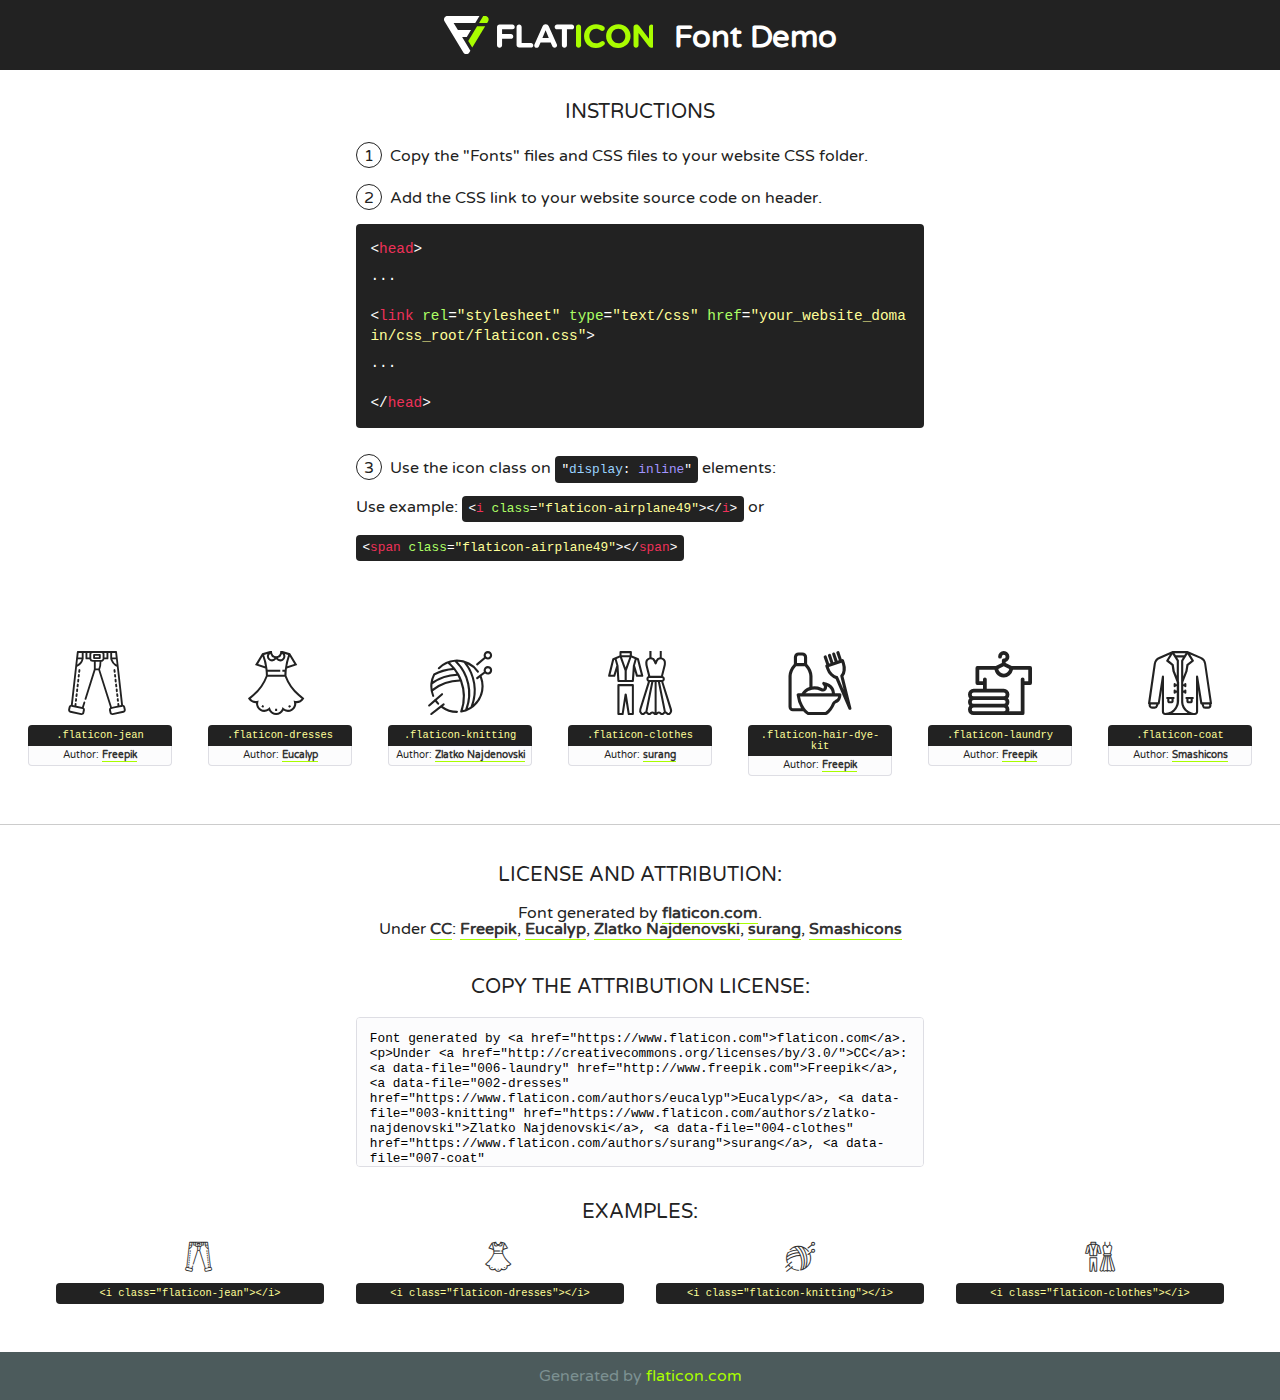
<file: css/flaticon.html>
<!DOCTYPE html>
<!--
  Flaticon icon font: Flaticon
  Creation date: 22/10/2018 10:07
-->
<html>
<!DOCTYPE html>
<html>

<head>
    <title>Flaticon WebFont</title>
    <link href="http://fonts.googleapis.com/css?family=Varela+Round" rel="stylesheet" type="text/css" />
    <link rel="stylesheet" type="text/css" href="flaticon.css">
    <meta charset="UTF-8">
    <style>
    html, body, div, span, applet, object, iframe,
    h1, h2, h3, h4, h5, h6, p, blockquote, pre,
    a, abbr, acronym, address, big, cite, code,
    del, dfn, em, img, ins, kbd, q, s, samp,
    small, strike, strong, sub, sup, tt, var,
    b, u, i, center,
    dl, dt, dd, ol, ul, li,
    fieldset, form, label, legend,
    table, caption, tbody, tfoot, thead, tr, th, td,
    article, aside, canvas, details, embed, 
    figure, figcaption, footer, header, hgroup, 
    menu, nav, output, ruby, section, summary,
    time, mark, audio, video {
        margin: 0;
        padding: 0;
        border: 0;
        font-size: 100%;
        font: inherit;
        vertical-align: baseline;
    }
    /* HTML5 display-role reset for older browsers */
    article, aside, details, figcaption, figure, 
    footer, header, hgroup, menu, nav, section {
        display: block;
    }
    body {
        line-height: 1;
    }
    ol, ul {
        list-style: none;
    }
    blockquote, q {
        quotes: none;
    }
    blockquote:before, blockquote:after,
    q:before, q:after {
        content: '';
        content: none;
    }
    table {
        border-collapse: collapse;
        border-spacing: 0;
    }
    body {
        font-family: 'Varela Round', Helvetica, Arial, sans-serif;
        font-size: 16px;
        color: #222;
    }
    a {
        color: #333;
        border-bottom: 1px solid #a9fd00;
        font-weight: bold;
        text-decoration: none;
    }
    * {
        -moz-box-sizing: border-box;
        -webkit-box-sizing: border-box;
        box-sizing: border-box;
        margin: 0;
        padding: 0;
    }
    [class^="flaticon-"]:before, [class*=" flaticon-"]:before, [class^="flaticon-"]:after, [class*=" flaticon-"]:after {
        font-family: Flaticon;
        font-size: 30px;
        font-style: normal;
        margin-left: 20px;
        color: #333;
    }
    .wrapper {
        max-width: 600px;
        margin: auto;
        padding: 0 1em;
    }
    .title {
        font-size: 1.25em;
        text-align: center;
        margin-bottom: 1em;
        text-transform: uppercase;
    }
    header {
        text-align: center;
        background-color: #222;
        color: #fff;
        padding: 1em;
    }
    header .logo {
        width: 210px;
        height: 38px;
        display: inline-block;
        vertical-align: middle;
        margin-right: 1em;
        border: none;
    }
    header strong {
        font-size: 1.95em;
        font-weight: bold;
        vertical-align: middle;
        margin-top: 5px;
        display: inline-block;
    }
    .demo {
        margin: 2em auto;
        line-height: 1.25em;
    }
    .demo ul li {
        margin-bottom: 1em;
    }
    .demo ul li .num {
        color: #222;
        border-radius: 20px;
        display: inline-block;
        width: 26px;
        padding: 3px;
        height: 26px;
        text-align: center;
        margin-right: 0.5em;
        border: 1px solid #222;
    }
    .demo ul li code {
        background-color: #222;
        border-radius: 4px;
        padding: 0.25em 0.5em;
        display: inline-block;
        color: #fff;
        font-family: Consolas,Monaco,Lucida Console,Liberation Mono,DejaVu Sans Mono,Bitstream Vera Sans Mono,Courier New, monospace;
        font-weight: lighter;
        margin-top: 1em;
        font-size: 0.8em;
        word-break: break-all;
    }
    .demo ul li code.big {
        padding: 1em;
        font-size: 0.9em;
    }
    .demo ul li code .red {
        color: #EF3159;
    }
    .demo ul li code .green {
        color: #ACFF65;
    }
    .demo ul li code .yellow {
        color: #FFFF99;
    }
    .demo ul li code .blue {
        color: #99D3FF;
    }
    .demo ul li code .purple {
        color: #A295FF;
    }
    .demo ul li code .dots {
        margin-top: 0.5em;
        display: block;
    }
    #glyphs {
        border-bottom: 1px solid #ccc;
        padding: 2em 0;
        text-align: center;
    }
    .glyph {
        display: inline-block;
        width: 9em;
        margin: 1em;
        text-align: center;
        vertical-align: top;
        background: #FFF;
    }
    .glyph .glyph-icon {
        padding: 10px;
        display: block;
        font-family:"Flaticon";
        font-size: 64px;
        line-height: 1;
    }
    .glyph .glyph-icon:before {
        font-size: 64px;
        color: #222;
        margin-left: 0;
    }
    .class-name {
        font-size: 0.65em;
        background-color: #222;
        color: #fff;
        border-radius: 4px 4px 0 0;
        padding: 0.5em;
        color: #FFFF99;
        font-family: Consolas,Monaco,Lucida Console,Liberation Mono,DejaVu Sans Mono,Bitstream Vera Sans Mono,Courier New, monospace;
    }
    .author-name {
        font-size: 0.6em;
        background-color: #fcfcfd;
        border: 1px solid #DEDEE4;
        border-top: 0;
        border-radius: 0 0 4px 4px;
        padding: 0.5em;
    }
    .class-name:last-child {
        font-size: 10px;
        color:#888;
    }
    .class-name:last-child a {
        font-size: 10px;
        color:#555;
    }
    .class-name:last-child a:hover {
        color:#a9fd00;
    }
    .glyph > input {
        display: block;
        width: 100px;
        margin: 5px auto;
        text-align: center;
        font-size: 12px;
        cursor: text;
    }
    .glyph > input.icon-input {
        font-family:"Flaticon";
        font-size: 16px;
        margin-bottom: 10px;
    }
    .attribution .title {
        margin-top: 2em;
    }
    .attribution textarea {
        background-color: #fcfcfd;
        padding: 1em;
        border: none;
        box-shadow: none;
        border: 1px solid #DEDEE4;
        border-radius: 4px;
        resize: none;
        width: 100%;
        height: 150px;
        font-size: 0.8em;
        font-family: Consolas,Monaco,Lucida Console,Liberation Mono,DejaVu Sans Mono,Bitstream Vera Sans Mono,Courier New, monospace;
        -webkit-appearance: none;
    }
    .iconsuse {
        margin: 2em auto;
        text-align: center;
        max-width: 1200px;
    }
    .iconsuse:after {
        content: '';
        display: table;
        clear: both;
    }
    .iconsuse .image {
        float: left;
        width: 25%;
        padding: 0 1em;
    }
    .iconsuse .image p {
        margin-bottom: 1em;
    }
    .iconsuse .image span {
        display: block;
        font-size: 0.65em;
        background-color: #222;
        color: #fff;
        border-radius: 4px;
        padding: 0.5em;
        color: #FFFF99;
        margin-top: 1em;
        font-family: Consolas,Monaco,Lucida Console,Liberation Mono,DejaVu Sans Mono,Bitstream Vera Sans Mono,Courier New, monospace;
    }
    #footer {
        text-align: center;
        background-color: #4C5B5C;
        color: #7c9192;
        padding: 1em;
    }
    #footer a {
        border: none;
        color: #a9fd00;
        font-weight: normal;
    }
    @media (max-width: 960px) {
        .iconsuse .image {
            width: 50%;
        }
    }
    @media (max-width: 560px) {
        .iconsuse .image {
            width: 100%;
        }
    }
    </style>
</head>

<body class="characters-off">

    <header>
        <a href="https://www.flaticon.com" target="_blank" class="logo">
            <svg version="1.1" xmlns="http://www.w3.org/2000/svg" xmlns:xlink="http://www.w3.org/1999/xlink" xmlns:a="http://ns.adobe.com/AdobeSVGViewerExtensions/3.0/" viewBox="0 0 560.875 102.036" enable-background="new 0 0 560.875 102.036" xml:space="preserve">
                <defs>
                </defs>
                <g>
                    <g class="letters">
                        <path fill="#ffffff" d="M141.596,29.675c0-3.777,2.985-6.767,6.764-6.767h34.438c3.426,0,6.15,2.728,6.15,6.15
                        c0,3.43-2.724,6.149-6.15,6.149h-27.674v13.091h23.719c3.429,0,6.151,2.724,6.151,6.15c0,3.43-2.723,6.149-6.151,6.149h-23.719
                        v17.574c0,3.773-2.986,6.761-6.764,6.761c-3.779,0-6.764-2.989-6.764-6.761V29.675z"></path>
                        <path fill="#ffffff" d="M193.844,29.149c0-3.781,2.985-6.767,6.764-6.767c3.776,0,6.763,2.985,6.763,6.767v42.957h25.039
                        c3.426,0,6.149,2.726,6.149,6.153c0,3.425-2.723,6.15-6.149,6.15h-31.802c-3.779,0-6.764-2.986-6.764-6.768V29.149z"></path>
                        <path fill="#ffffff" d="M241.891,75.71l21.438-48.407c1.492-3.341,4.215-5.357,7.906-5.357h0.792
                        c3.686,0,6.323,2.017,7.815,5.357l21.439,48.407c0.436,0.967,0.701,1.845,0.701,2.723c0,3.602-2.809,6.501-6.414,6.501
                        c-3.161,0-5.269-1.845-6.499-4.655l-4.132-9.661h-27.059l-4.301,10.102c-1.144,2.631-3.426,4.214-6.237,4.214
                        c-3.517,0-6.24-2.81-6.24-6.325C241.1,77.64,241.451,76.677,241.891,75.71z M279.932,58.666l-8.521-20.297l-8.526,20.297H279.932
                        z"></path>
                        <path fill="#ffffff" d="M314.864,35.387H301.86c-3.429,0-6.239-2.813-6.239-6.238c0-3.429,2.811-6.24,6.239-6.24h39.533
                        c3.426,0,6.237,2.811,6.237,6.24c0,3.425-2.811,6.238-6.237,6.238h-13.001v42.785c0,3.773-2.99,6.761-6.764,6.761
                        c-3.779,0-6.764-2.989-6.764-6.761V35.387z"></path>
                        <path fill="#A9FD00" d="M352.615,29.149c0-3.781,2.985-6.767,6.767-6.767c3.774,0,6.761,2.985,6.761,6.767v49.024
                        c0,3.773-2.987,6.761-6.761,6.761c-3.781,0-6.767-2.989-6.767-6.761V29.149z"></path>
                        <path fill="#A9FD00" d="M374.132,53.836v-0.179c0-17.481,13.178-31.801,32.065-31.801c9.22,0,15.459,2.458,20.557,6.238
                        c1.402,1.054,2.637,2.985,2.637,5.357c0,3.692-2.985,6.59-6.681,6.59c-1.845,0-3.071-0.702-4.044-1.319
                        c-3.776-2.813-7.729-4.393-12.562-4.393c-10.364,0-17.831,8.611-17.831,19.154v0.173c0,10.542,7.291,19.329,17.831,19.329
                        c5.715,0,9.492-1.756,13.359-4.834c1.049-0.874,2.458-1.491,4.039-1.491c3.429,0,6.325,2.813,6.325,6.236
                        c0,2.106-1.056,3.78-2.282,4.834c-5.539,4.834-12.036,7.733-21.878,7.733C387.572,85.464,374.132,71.493,374.132,53.836z"></path>
                        <path fill="#A9FD00" d="M433.009,53.836v-0.179c0-17.481,13.79-31.801,32.766-31.801c18.981,0,32.592,14.143,32.592,31.628v0.173
                        c0,17.483-13.785,31.807-32.769,31.807C446.625,85.464,433.009,71.32,433.009,53.836z M484.224,53.836v-0.179
                        c0-10.539-7.725-19.326-18.626-19.326c-10.893,0-18.449,8.611-18.449,19.154v0.173c0,10.542,7.73,19.329,18.626,19.329
                        C476.676,72.986,484.224,64.378,484.224,53.836z"></path>
                        <path fill="#A9FD00" d="M506.233,29.321c0-3.774,2.99-6.763,6.767-6.763h1.401c3.252,0,5.183,1.583,7.029,3.953l26.093,34.265
                        V29.059c0-3.692,2.99-6.677,6.681-6.677c3.683,0,6.671,2.985,6.671,6.677v48.934c0,3.78-2.987,6.765-6.764,6.765h-0.436
                        c-3.257,0-5.188-1.581-7.034-3.953l-27.056-35.492v32.944c0,3.687-2.985,6.676-6.678,6.676c-3.683,0-6.673-2.989-6.673-6.676
                        V29.321z"></path>
                    </g>
                    <g class="insignia">
                        <path fill="#ffffff" d="M48.372,56.137h12.517l11.156-18.537H37.186L25.688,18.539h57.825L94.668,0H9.271
                        C5.925,0,2.842,1.801,1.198,4.716c-1.644,2.907-1.593,6.482,0.134,9.343l50.38,83.501c1.678,2.781,4.689,4.476,7.938,4.476
                        c3.246,0,6.257-1.695,7.935-4.476l2.898-4.804L48.372,56.137z"></path>
                        <g class="i">
                            <path fill="#A9FD00" d="M93.575,18.539h0.031v0.004l21.652,0.004l2.705-4.488c1.727-2.861,1.778-6.436,0.133-9.343
                            C116.454,1.801,113.371,0,110.026,0h-5.294L93.575,18.539z"></path>
                            <polygon fill="#A9FD00" points="88.291,27.356 64.725,66.486 75.519,84.404 109.942,27.356"></polygon>
                        </g>
                    </g>
                </g>
            </svg>
        </a>
        <strong>Font Demo</strong>
    </header>


    <section class="demo wrapper">

        <p class="title">Instructions</p>

        <ul>
            <li>
                <span class="num">1</span>Copy the "Fonts" files and CSS files to your website CSS folder.
            </li>
            <li>
                <span class="num">2</span>Add the CSS link to your website source code on header.
                <code class="big">
                    &lt;<span class="red">head</span>&gt;
                    <br/><span class="dots">...</span>
                    <br/>&lt;<span class="red">link</span> <span class="green">rel</span>=<span class="yellow">"stylesheet"</span> <span class="green">type</span>=<span class="yellow">"text/css"</span> <span class="green">href</span>=<span class="yellow">"your_website_domain/css_root/flaticon.css"</span>&gt;
                    <br/><span class="dots">...</span>
                    <br/>&lt;/<span class="red">head</span>&gt;
                </code>
            </li>

            <li>
                <p>
                    <span class="num">3</span>Use the icon class on <code>"<span class="blue">display</span>:<span class="purple"> inline</span>"</code> elements:
                    <br />
                    Use example: <code>&lt;<span class="red">i</span> <span class="green">class</span>=<span class="yellow">&quot;flaticon-airplane49&quot;</span>&gt;&lt;/<span class="red">i</span>&gt;</code> or <code>&lt;<span class="red">span</span> <span class="green">class</span>=<span class="yellow">&quot;flaticon-airplane49&quot;</span>&gt;&lt;/<span class="red">span</span>&gt;</code>
            </li>
        </ul>

    </section>




   <section id="glyphs">          
    
      
        <div class="glyph"><div class="glyph-icon flaticon-jean"></div>
            <div class="class-name">.flaticon-jean</div>
            <div class="author-name">Author: <a data-file="001-jean" href="http://www.freepik.com">Freepik</a> </div> 
        </div>        
        
        <div class="glyph"><div class="glyph-icon flaticon-dresses"></div>
            <div class="class-name">.flaticon-dresses</div>
            <div class="author-name">Author: <a data-file="002-dresses" href="https://www.flaticon.com/authors/eucalyp">Eucalyp</a> </div> 
        </div>        
        
        <div class="glyph"><div class="glyph-icon flaticon-knitting"></div>
            <div class="class-name">.flaticon-knitting</div>
            <div class="author-name">Author: <a data-file="003-knitting" href="https://www.flaticon.com/authors/zlatko-najdenovski">Zlatko Najdenovski</a> </div> 
        </div>        
        
        <div class="glyph"><div class="glyph-icon flaticon-clothes"></div>
            <div class="class-name">.flaticon-clothes</div>
            <div class="author-name">Author: <a data-file="004-clothes" href="https://www.flaticon.com/authors/surang">surang</a> </div> 
        </div>        
        
        <div class="glyph"><div class="glyph-icon flaticon-hair-dye-kit"></div>
            <div class="class-name">.flaticon-hair-dye-kit</div>
            <div class="author-name">Author: <a data-file="005-hair-dye-kit" href="http://www.freepik.com">Freepik</a> </div> 
        </div>        
        
        <div class="glyph"><div class="glyph-icon flaticon-laundry"></div>
            <div class="class-name">.flaticon-laundry</div>
            <div class="author-name">Author: <a data-file="006-laundry" href="http://www.freepik.com">Freepik</a> </div> 
        </div>        
        
        <div class="glyph"><div class="glyph-icon flaticon-coat"></div>
            <div class="class-name">.flaticon-coat</div>
            <div class="author-name">Author: <a data-file="007-coat" href="https://www.flaticon.com/authors/smashicons">Smashicons</a> </div> 
        </div>        
        

    </section>



    <section class="attribution wrapper"   style="text-align:center;">

      <div class="title">License and attribution:</div><div class="attrDiv">Font generated by <a href="https://www.flaticon.com">flaticon.com</a>. <div><p>Under <a href="http://creativecommons.org/licenses/by/3.0/">CC</a>: <a data-file="006-laundry" href="http://www.freepik.com">Freepik</a>, <a data-file="002-dresses" href="https://www.flaticon.com/authors/eucalyp">Eucalyp</a>, <a data-file="003-knitting" href="https://www.flaticon.com/authors/zlatko-najdenovski">Zlatko Najdenovski</a>, <a data-file="004-clothes" href="https://www.flaticon.com/authors/surang">surang</a>, <a data-file="007-coat" href="https://www.flaticon.com/authors/smashicons">Smashicons</a></p>  </div>
      </div>
      <div class="title">Copy the Attribution License:</div>

    <textarea onclick="this.focus();this.select();">Font generated by &lt;a href=&quot;https://www.flaticon.com&quot;&gt;flaticon.com&lt;/a&gt;. <p>Under <a href="http://creativecommons.org/licenses/by/3.0/">CC</a>: <a data-file="006-laundry" href="http://www.freepik.com">Freepik</a>, <a data-file="002-dresses" href="https://www.flaticon.com/authors/eucalyp">Eucalyp</a>, <a data-file="003-knitting" href="https://www.flaticon.com/authors/zlatko-najdenovski">Zlatko Najdenovski</a>, <a data-file="004-clothes" href="https://www.flaticon.com/authors/surang">surang</a>, <a data-file="007-coat" href="https://www.flaticon.com/authors/smashicons">Smashicons</a></p>  
     </textarea>

    </section>

    <section class="iconsuse">

          <div class="title">Examples:</div>            
             
            <div class="image">
                <p>
                    <i class="glyph-icon flaticon-jean"></i> 
                    <span>&lt;i class=&quot;flaticon-jean&quot;&gt;&lt;/i&gt;</span>
                </p>
            </div>
            
            <div class="image">
                <p>
                    <i class="glyph-icon flaticon-dresses"></i> 
                    <span>&lt;i class=&quot;flaticon-dresses&quot;&gt;&lt;/i&gt;</span>
                </p>
            </div>
            
            <div class="image">
                <p>
                    <i class="glyph-icon flaticon-knitting"></i> 
                    <span>&lt;i class=&quot;flaticon-knitting&quot;&gt;&lt;/i&gt;</span>
                </p>
            </div>
            
            <div class="image">
                <p>
                    <i class="glyph-icon flaticon-clothes"></i> 
                    <span>&lt;i class=&quot;flaticon-clothes&quot;&gt;&lt;/i&gt;</span>
                </p>
            </div>
                       
        </div>
                            
    </section>

<div id="footer">
    <div>Generated by <a href="https://www.flaticon.com">flaticon.com</a>
    </div>
</div>



</body>
</html>
</file>
<file: css/flaticon.css>
/*
  	Flaticon icon font: Flaticon
  	Creation date: 22/10/2018 10:07
  	*/

@font-face {
  font-family: "Flaticon";
  src: url("./Flaticon.eot");
  src: url("./Flaticon.eot?#iefix") format("embedded-opentype"),
       url("./Flaticon.woff") format("woff"),
       url("./Flaticon.ttf") format("truetype"),
       url("./Flaticon.svg#Flaticon") format("svg");
  font-weight: normal;
  font-style: normal;
}

@media screen and (-webkit-min-device-pixel-ratio:0) {
  @font-face {
    font-family: "Flaticon";
    src: url("./Flaticon.svg#Flaticon") format("svg");
  }
}

[class^="flaticon-"]:before, [class*=" flaticon-"]:before,
[class^="flaticon-"]:after, [class*=" flaticon-"]:after {   
  font-family: Flaticon;
        font-size: 20px;
font-style: normal;
margin-left: 20px;
}

.flaticon-jean:before { content: "\f100"; }
.flaticon-dresses:before { content: "\f101"; }
.flaticon-knitting:before { content: "\f102"; }
.flaticon-clothes:before { content: "\f103"; }
.flaticon-hair-dye-kit:before { content: "\f104"; }
.flaticon-laundry:before { content: "\f105"; }
.flaticon-coat:before { content: "\f106"; }
</file>
